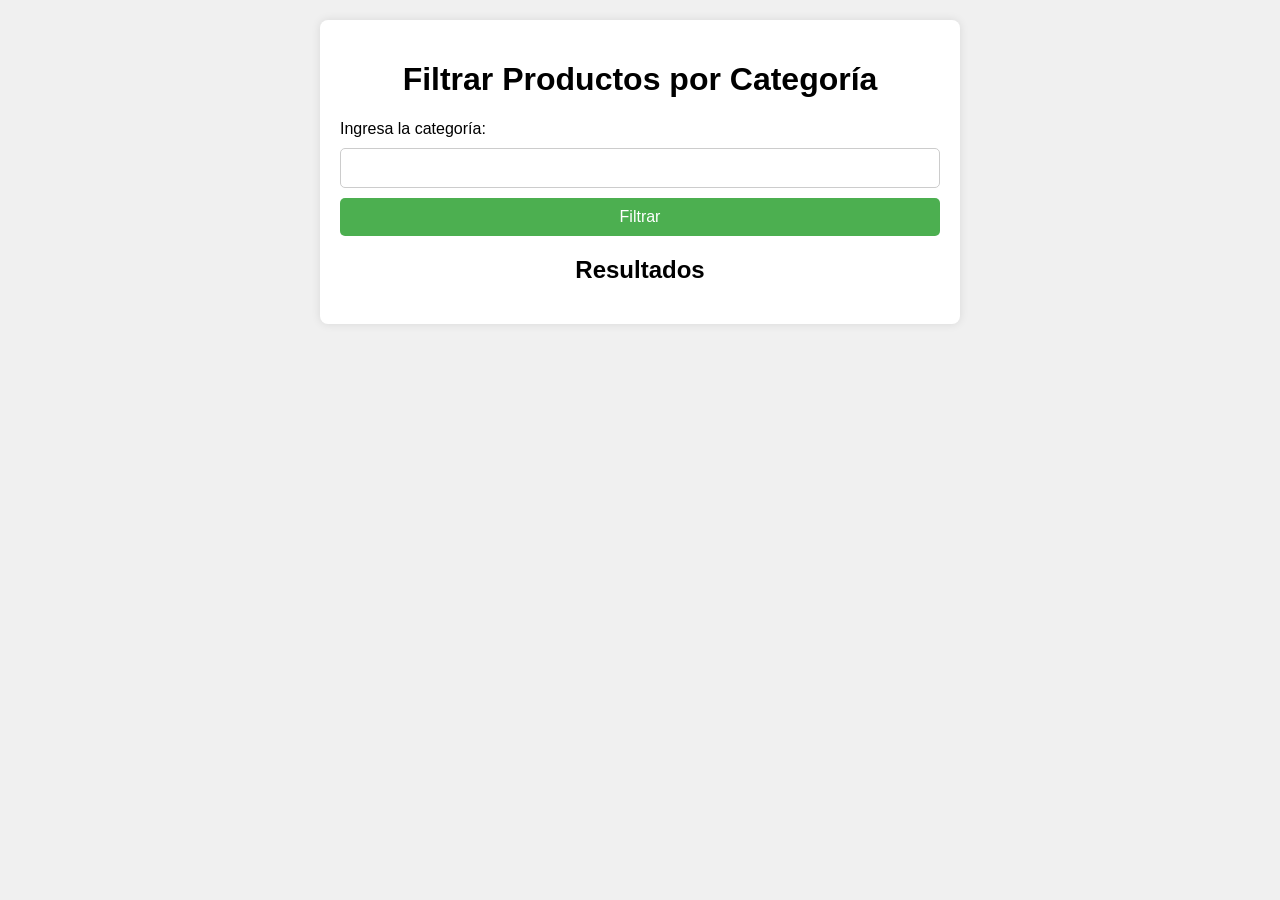
<file: index.html>
<!DOCTYPE html>
<html lang="es">
<head>
    <meta charset="UTF-8">
    <meta name="viewport" content="width=device-width, initial-scale=1.0">
    <title>Filtrar Productos por Categoría</title>
    <link rel="stylesheet" href="style.css">
</head>
<body>
    <div class="container">
        <h1>Filtrar Productos por Categoría</h1>

        <!-- Formulario para capturar la categoría -->
        <form id="formulario">
            <label for="categoria">Ingresa la categoría:</label>
            <input type="text" id="categoria" name="categoria" required>
            <button type="submit">Filtrar</button>
        </form>

        <!-- Sección para mostrar los resultados -->
        <h2>Resultados</h2>
        <ul id="lista-productos"></ul>
    </div>

    <script src="script_filterPF.js"></script>
</body>
</html>
</file>
<file: style.css>
body {
    font-family: Arial, sans-serif;
    background-color: #f0f0f0;
    margin: 0;
    padding: 20px;
}

.container {
    max-width: 600px;
    margin: 0 auto;
    padding: 20px;
    background-color: white;
    border-radius: 8px;
    box-shadow: 0 0 10px rgba(0, 0, 0, 0.1);
}

h1, h2 {
    text-align: center;
}

form {
    display: flex;
    flex-direction: column;
    gap: 10px;
}

input, button {
    padding: 10px;
    font-size: 16px;
    border-radius: 5px;
    border: 1px solid #ccc;
}

button {
    background-color: #4CAF50;
    color: white;
    border: none;
    cursor: pointer;
}

button:hover {
    background-color: #45a049;
}

#lista-productos {
    list-style: none;
    padding: 0;
}

#lista-productos li {
    background-color: #f9f9f9;
    margin: 5px 0;
    padding: 10px;
    border-radius: 5px;
    box-shadow: 0 0 5px rgba(0, 0, 0, 0.1);
}
</file>
